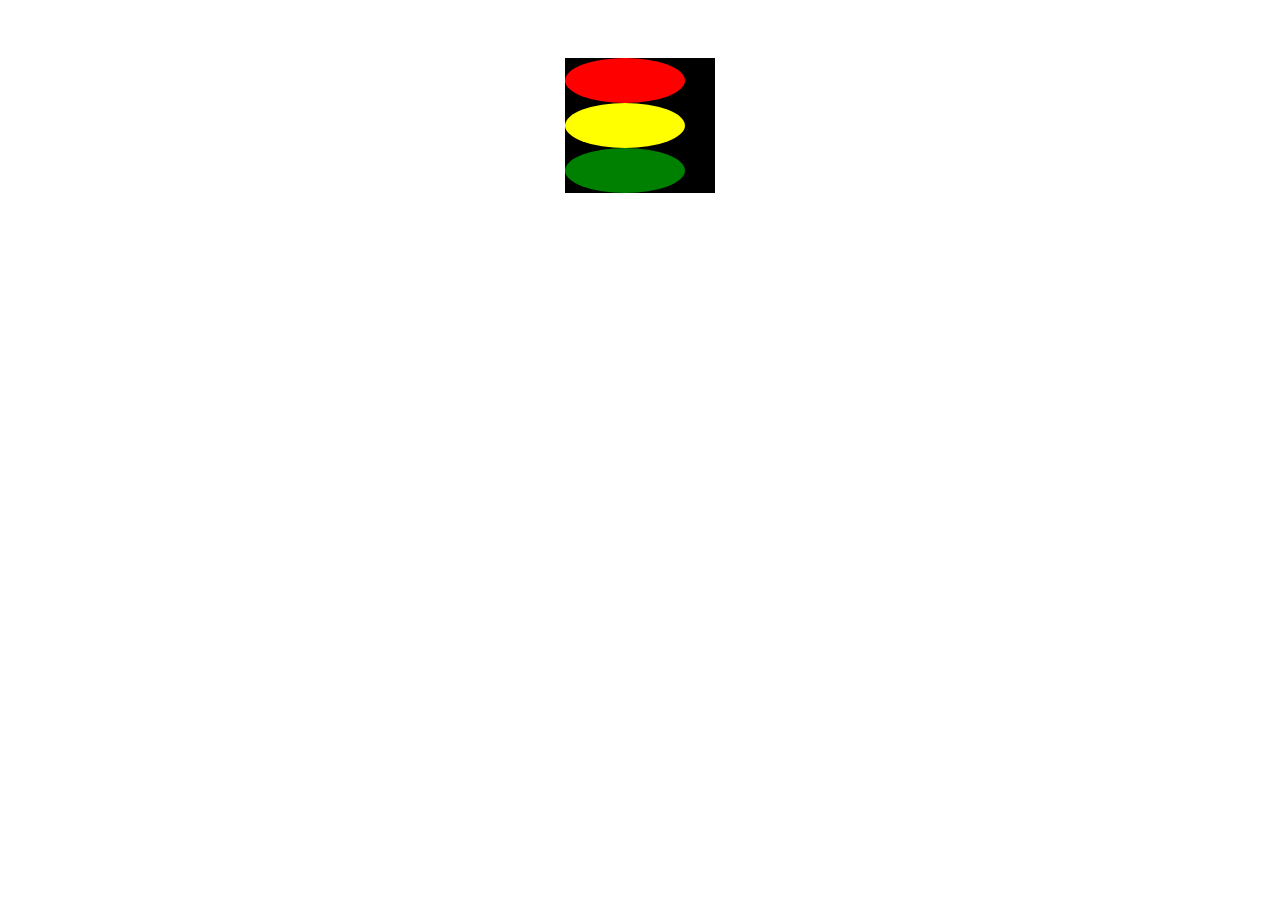
<file: trash/3day/index.html>
<html lang="en">

<head>
    <meta charset="UTF-8">
    <meta http-equiv="X-UA-Compatible" content="IE=edge">
    <meta name="viewport" content="width=device-width, initial-scale=1.0">
    <link rel="stylesheet" href="style.css">
    <title>CSS STOPLIGHT</title>
</head>

<body>

    <div class="row">
        <div class="neck">
        </div>
    </div>

    <div class="row">
        <div class="box">
            <div class="redlight"></div>
            <div class="yellowlight"></div>
            <div class="greenlight"></div>


        </div>
    </div>























</body>

</html>
</file>
<file: trash/3day/style.css>
.redlight {
      background-color: red;
      width: 120px;
      height: 45px;
      border-radius: 50%;
      transition: all .2s linear;

  }
  .yellowlight {
      background-color: yellow;
      width: 120px;
      height: 45px;
      border-radius: 50%;
      transition: all .2s linear;

  }
  .greenlight {
      background-color: green;
      width: 120px;
      height: 45px;
      border-radius: 50%;
      transition: all .2s linear;

  }

.row {
    display: flex;
    justify-content: center;

}

.neck{
    height: 50px;
    width: 25 px;
    background-color: black;
}

.box{

    height: 250 px;
    width: 150px;
    background-color: black;
    flex-direction: column;
    justify-content: space-around;
    display: flex;
}

.redlight:hover{
    box-shadow: 0px 0px 30px red;
}

.yellowlight:hover{
    box-shadow: 0px 0px 30px yellow;
}

.greenlight:hover{
    box-shadow: 0px 0px 30px yellowgreen;
}
</file>
